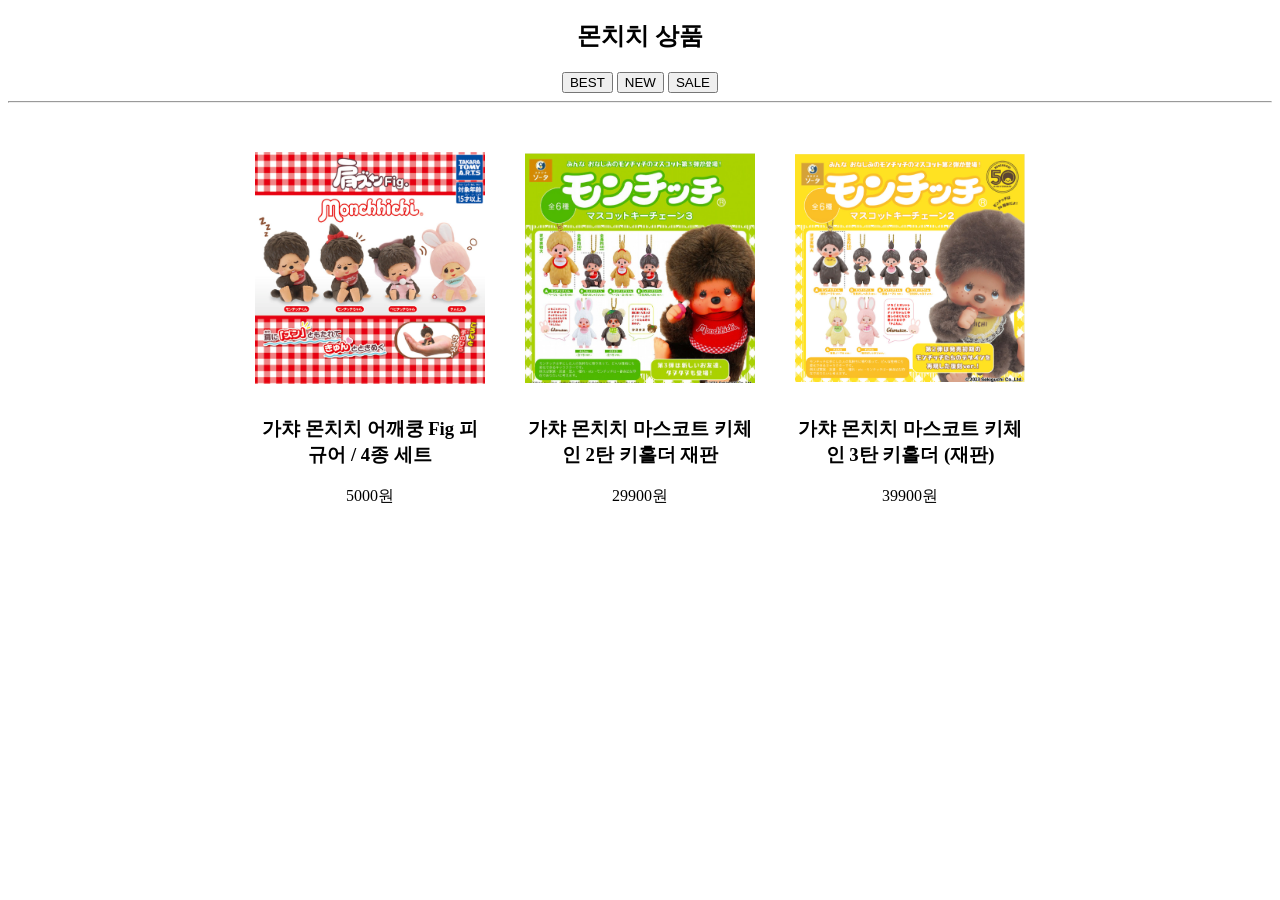
<file: monchichi/main.html>
<!DOCTYPE html>
<html lang="en">
<head>
    <meta charset="UTF-8">
    <meta name="viewport" content="width=device-width, initial-scale=1.0">
    <title>Document</title>
    <style>
        body{
            text-align: center;
        }

        #productArea{
        display: flex;
        justify-content: center;
        gap: 20px;
        flex-wrap: wrap;
        margin-top: 30px;
    }

    .product{
        width: 250px;
        padding: 10px;
        box-sizing: border-box;
    }

    .product img{
        width: 100%;
        height: 250px;
        object-fit: contain;
    }
    </style>
</head>
<body>

    <h2>몬치치 상품</h2>

    <button onclick="showProducts('BEST')">BEST</button>
    <button onclick="showProducts('NEW')">NEW</button>
    <button onclick="showProducts('SALE')">SALE</button>

    <hr>
    <div id="productArea"></div>

    <script>
        let products=[];
        
        function showProducts(category){
            const productArea = document.getElementById("productArea");

            productArea.innerHTML="";
            
            for(let i=0; i<products.length;i++){
                const product = products[i];
                
                //
                if(product.category === category){
                    const productDiv = document.createElement("div");
                    productDiv.className="product";

                    productDiv.innerHTML=`
                        <img src = "${product.image}">
                        <h3> ${product.name}</h3>
                        <p> ${product.price}원</p>`;
                        productArea.appendChild(productDiv);
                }
               
            }
        }

        const xhttp = new XMLHttpRequest();
        xhttp.open("GET","products.json");
        
        xhttp.onload = function(){
            const data = JSON.parse(xhttp.responseText);
            products = data.products; // 상품 넣기
            console.log(products[0].name);
            showProducts("BEST");
        };
        xhttp.send();
    </script>
   
</body>
</html>
</file>
